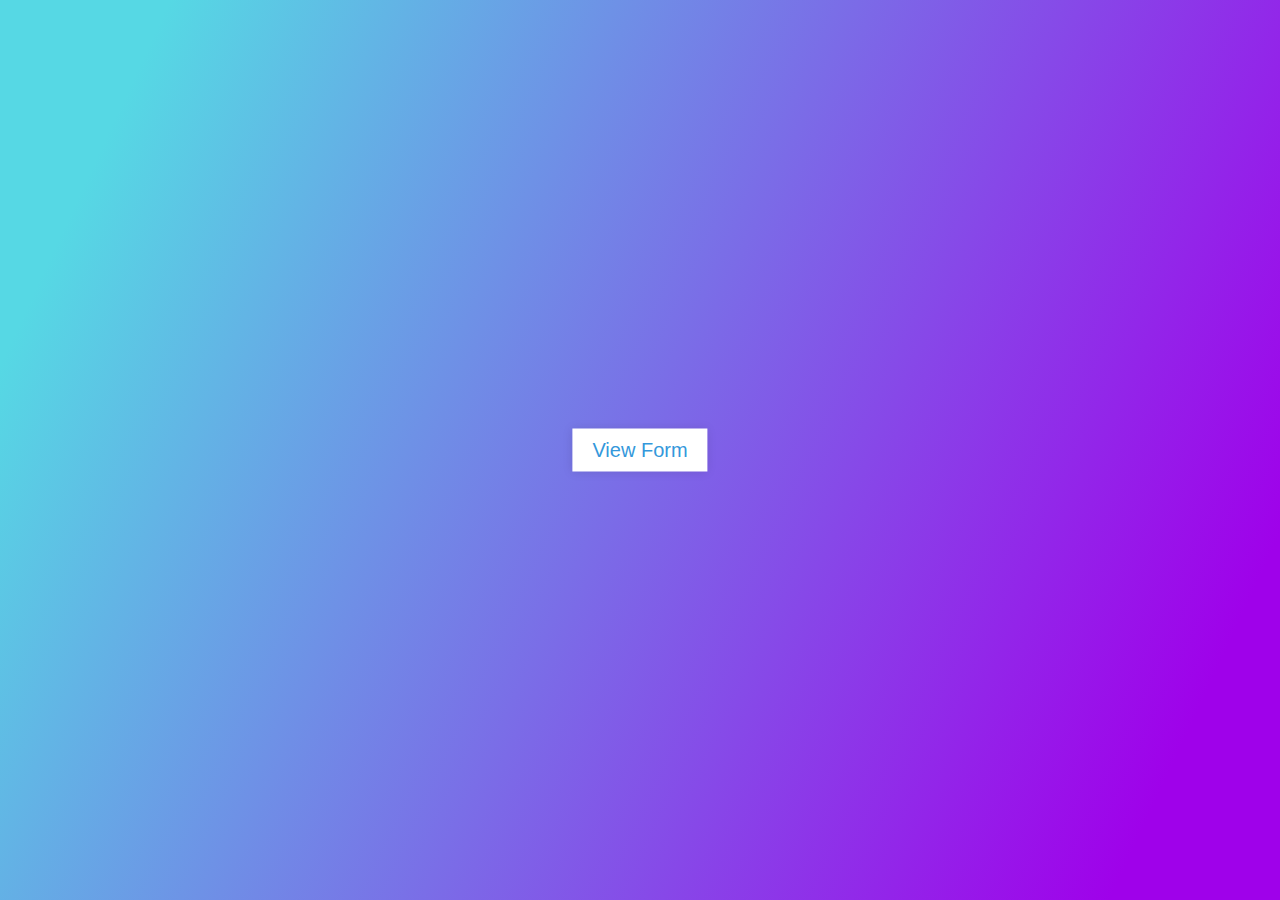
<file: Assignment3/index.html>
<!DOCTYPE html>
<html lang="en">

<head>
    <meta charset="UTF-8" />
    <meta http-equiv="X-UA-Compatible" content="IE=edge" />
    <meta name="viewport" content="width=device-width, initial-scale=1.0" />
    <title>Document</title>
    <!-- External Styling -->
    <link rel="stylesheet" href="style.css" />
    <script src="index.js"></script>
</head>

<body onload="loaded()">
    <div class="center">
        <input type="checkbox" id="show" />
        <label for="show" class="show-btn">View Form</label>
        <div class="container">
            <label for="show" class="close-btn fas fa-times" title="close"></label>
            <div class="text">Login Form</div>
            <form action="#">
                <div class="data">
                    <label onmousedown="textColorCust()" onmouseup="textColorDef()" id="emailColor">Email or Phone</label
            >
            <input type="text" onfocus="color()" id="email" required />
          </div>
          <div class="data">
            <label
              onmousedown="textColorCust()"
              onmouseup="textColorDef()"
              id="passColor"
              >Password</label
            >
            <input
              type="password"
              id="password"
              onkeypress="check()"
              required
            />
          </div>
          <div class="forgot-pass">
            <a href="#">Forgot Password?</a>
          </div>
          <div class="btn">
            <div class="inner"></div>
            <button type="submit">login</button>
          </div>
          <div class="signup-link">
            Not a member? <a href="#">Signup now</a>
          </div>
        </form>
      </div>
    </div>
  </body>
</html>
</file>
<file: Assignment3/style.css>
* {
    margin: 0;
    padding: 0;
    outline: none;
    box-sizing: border-box;
    font-family: "Poppins", sans-serif;
}

body {
    height: 100vh;
    width: 100%;
    background: linear-gradient(115deg, #56d8e4 10%, #9f01ea 90%);
}

.show-btn {
    background: #fff;
    padding: 10px 20px;
    font-size: 20px;
    font-weight: 500;
    color: #3498db;
    cursor: pointer;
    box-shadow: 0px 0px 10px rgba(0, 0, 0, 0.1);
}

.show-btn,
.container {
    position: absolute;
    top: 50%;
    left: 50%;
    transform: translate(-50%, -50%);
}

input[type="checkbox"] {
    display: none;
}

.container {
    display: none;
    background: #fff;
    width: 410px;
    padding: 30px;
    box-shadow: 0 0 8px rgba(0, 0, 0, 0.1);
}

#show:checked~.container {
    display: block;
}

.container .close-btn {
    position: absolute;
    right: 20px;
    top: 15px;
    font-size: 18px;
    cursor: pointer;
}

.container .close-btn:hover {
    color: #3498db;
}

.container .text {
    font-size: 35px;
    font-weight: 600;
    text-align: center;
}

.container form {
    margin-top: -20px;
}

.container form .data {
    height: 45px;
    width: 100%;
    margin: 40px 0;
}

form .data label {
    font-size: 18px;
}

form .data input {
    height: 100%;
    width: 100%;
    padding-left: 10px;
    font-size: 17px;
    border: 1px solid silver;
}

form .data input:focus {
    border-color: #3498db;
    border-bottom-width: 2px;
}

form .forgot-pass {
    margin-top: -8px;
}

form .forgot-pass a {
    color: #3498db;
    text-decoration: none;
}

form .forgot-pass a:hover {
    text-decoration: underline;
}

form .btn {
    margin: 30px 0;
    height: 45px;
    width: 100%;
    position: relative;
    overflow: hidden;
}

form .btn .inner {
    height: 100%;
    width: 300%;
    position: absolute;
    left: -100%;
    z-index: -1;
    background: -webkit-linear-gradient( right, #56d8e4, #9f01ea, #56d8e4, #9f01ea);
    transition: all 0.4s;
}

form .btn:hover .inner {
    left: 0;
}

form .btn button {
    height: 100%;
    width: 100%;
    background: none;
    border: none;
    color: #fff;
    font-size: 18px;
    font-weight: 500;
    text-transform: uppercase;
    letter-spacing: 1px;
    cursor: pointer;
}

form .signup-link {
    text-align: center;
}

form .signup-link a {
    color: #3498db;
    text-decoration: none;
}

form .signup-link a:hover {
    text-decoration: underline;
}
</file>
